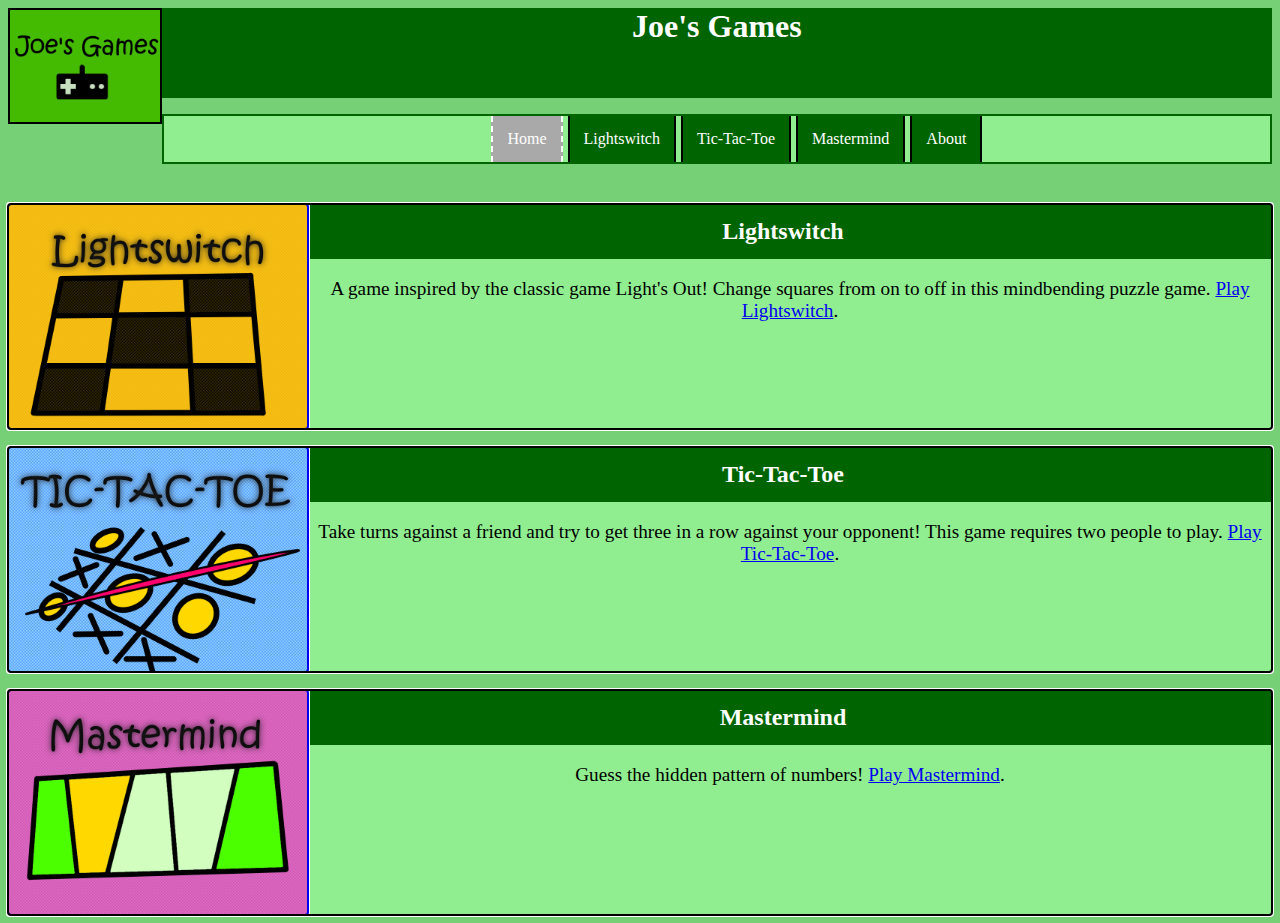
<file: index.html>
<!DOCTYPE html>
<html lang="en">
<head>
    <meta charset="UTF-8">
    <meta name="viewport" content="width=device-width, initial-scale=1.0">
    <title>Homepage - Joe's Games</title>
    <link rel="stylesheet" href="./styles.css">
</head>
<body>
    <header>
        <a href="./index.html"><img class="website-logo" src="./resources/joesGamesLogo.png" alt="Joe's Games website logo. Minimalist design with gaming controller. Click here to go to index page."></a>
        <h1>Joe's Games</h1>
        <Nav>
            <ul>
                <li><a href="./index.html" aria-current="page" class="currentpage">Home</a></li>
                <li><a href="./lightswitch.html">Lightswitch</a></li>
                <li><a href="./tic-tac-toe.html">Tic-Tac-Toe</a></li>
                <li><a href="./mastermind.html">Mastermind</a></li>
                <li><a href="./about.html">About</a></li>
            </ul>
        </Nav>
    </header>
    <main>
        <div class="game-index-container" id="lightSwitchIndexContainer">
            <a id="lightSwitchPicture" href="./lightswitch.html"><img class="game-picture" src="./resources/LightSwitch_logo.png" alt="Lightswitch game logo. Click here to play."></a>
            <h2 class="game-title" id="lightSwitchTitle">Lightswitch</h2>
            <p class="game-description" id="lightSwitchDescription">A game inspired by the classic game Light's Out! Change squares from on to off in this mindbending puzzle game. <a href="./lightswitch.html">Play Lightswitch</a>.</p>
        </div>
        <br>
        <div class="game-index-container" id="ticTacToeIndexContainer">
            <a id="ticTacToePicture" href="./tic-tac-toe.html"><img class="game-picture" src="./resources/TIC-TAC-TOE_logo.png" alt="Tic-Tac-Toe game logo. Click here to play."></a>
            <h2 class="game-title" id="ticTacToeTitle">Tic-Tac-Toe</h2>
            <p class="game-description" id="ticTacToeDescription">Take turns against a friend and try to get three in a row against your opponent! This game requires two people to play. <a href="./tic-tac-toe.html">Play Tic-Tac-Toe</a>.</p>
        </div>
        <br>
        <div class="game-index-container" id="masterMindIndexContainer">
            <a id="masterMindPicture" href="./mastermind.html"><img class="game-picture" src="./resources/Mastermind_logo.png" alt="Mastermind game logo. Click here to play."></a>
            <h2 class="game-title" id="masterMindTitle">Mastermind</h2>
            <p class="game-description" id="masterMindDescription">Guess the hidden pattern of numbers! <a href="./mastermind.html">Play Mastermind</a>.</p>
        </div>
    </main>
</body>
</html>
</file>
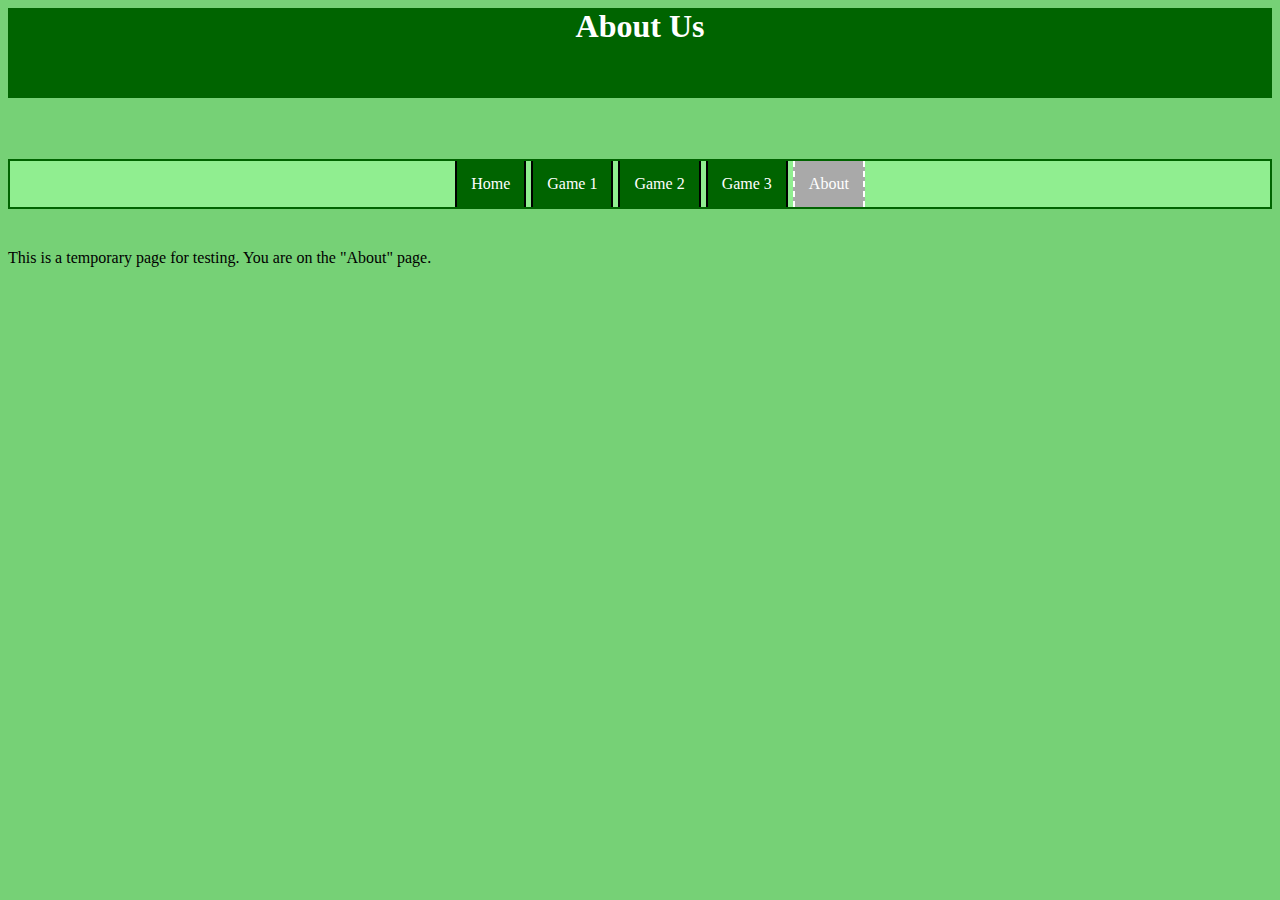
<file: about.html>
<!DOCTYPE html>
<html lang="en">
<head>
    <meta charset="UTF-8">
    <meta name="viewport" content="width=device-width, initial-scale=1.0">
    <title>Document</title>
    <link rel="stylesheet" href="./styles.css">
</head>
<body>
    <header>
        <h1>About Us</h1>
    </header>
    <Nav>
        <ul>
            <li><a href="./">Home</a></li>
            <li><a href="./game1.html">Game 1</a></li>
            <li><a href="./game2.html">Game 2</a></li>
            <li><a href="./game3.html">Game 3</a></li>
            <li><a href="./about.html" aria-current="page" class="currentpage">About</a></li>
        </ul>
    </Nav>
    <main>
        <p>This is a temporary page for testing. You are on the "About" page.</p>
    </main>
</body>
</html>
</file>
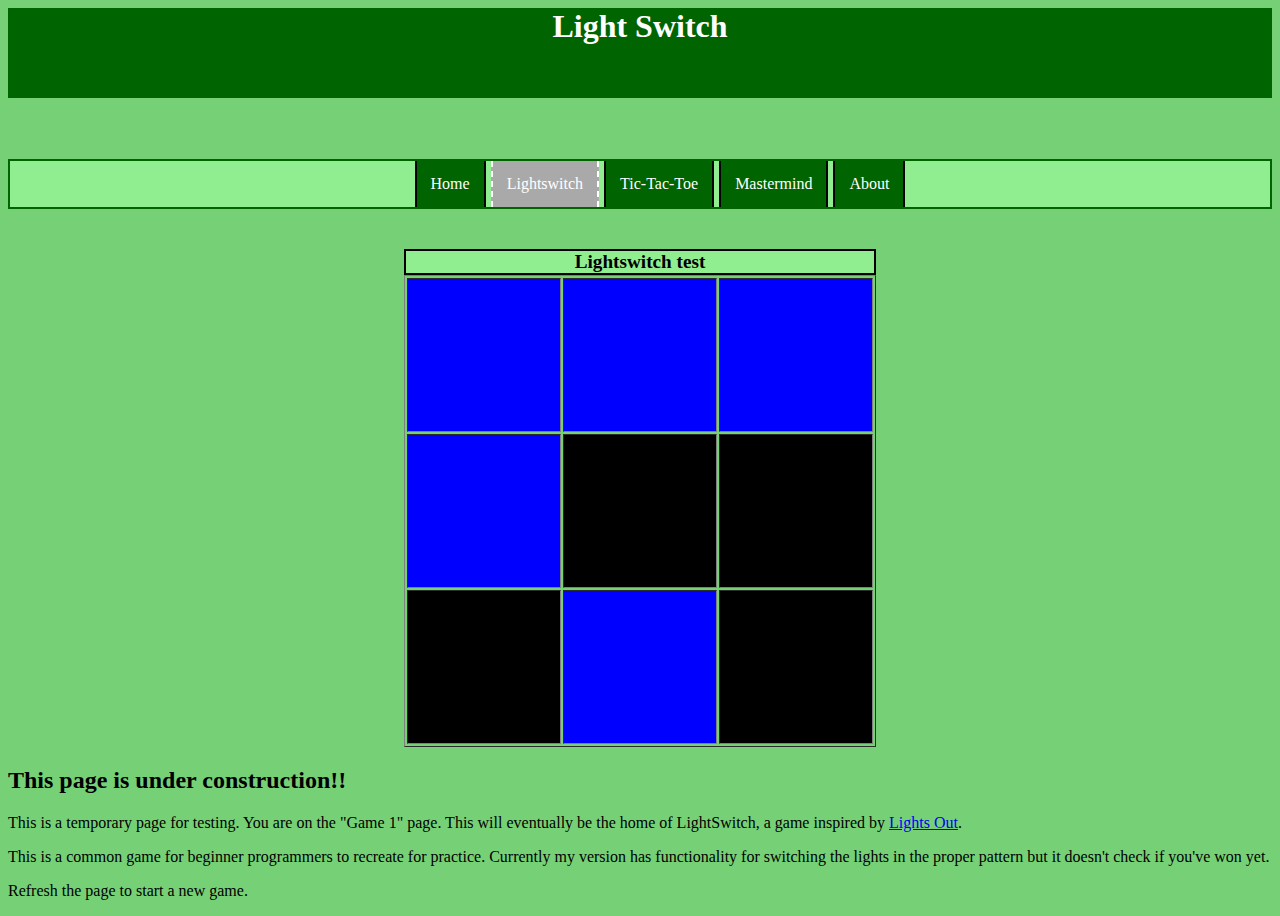
<file: lightswitch.html>
<!DOCTYPE html>
<html lang="en">
<head>
    <meta charset="UTF-8">
    <meta name="viewport" content="width=device-width, initial-scale=1.0">
    <title>Light Switch - Joe's Games</title>
    <link rel="stylesheet" href="./styles.css">
</head>
<body>
    <header>
        <h1>Light Switch</h1>
    </header>
    <Nav>
        <ul>
            <li><a href="./index.html">Home</a></li>
            <li><a href="./lightswitch.html" aria-current="page" class="currentpage">Lightswitch</a></li>
            <li><a href="./tic-tac-toe.html">Tic-Tac-Toe</a></li>
            <li><a href="./mastermind.html">Mastermind</a></li>
            <li><a href="./about.html">About</a></li>
        </ul>
    </Nav>
    <main>
        <!-- leaderboard for fastest time -->
         <div id="lightSwitchContainer">
         <table class="light-switch-table" border="1">
            <caption>Lightswitch test</caption>
            <tr>
                <th class="light-switch-panel" id="0,2"></th>
                <th class="light-switch-panel" id="1,2"></th>
                <th class="light-switch-panel" id="2,2"></th>
            </tr>
            <tr>
                <th class="light-switch-panel" id="0,1"></th>
                <th class="light-switch-panel" id="1,1"></th>
                <th class="light-switch-panel" id="2,1"></th>
            </tr>
            <tr>
                <th class="light-switch-panel" id="0,0"></th>
                <th class="light-switch-panel" id="1,0"></th>
                <th class="light-switch-panel" id="2,0"></th>
            </tr>
         </table>
         </div>
         <script>
            let lightSwitchArray = [[document.getElementById("0,0"),document.getElementById("0,1"),document.getElementById("0,2")],
                                    [document.getElementById("1,0"),document.getElementById("1,1"),document.getElementById("1,2")],
                                    [document.getElementById("2,0"),document.getElementById("2,1"),document.getElementById("2,2")]];
            let lightSwitchPanelState = [[false,false,false],
                                        [false,false,false],
                                        [false,false,false]]
            let clickedX;
            let clickedY;
            for (row=0; row < 3; row++){
                for (column=0; column < 3; column++){
                    // console.log("on row " + row + " and column " + column);
                    lightSwitchArray[row][column].addEventListener("click", function(){clickLight(this)});
                    if (Math.random() > .5){
                        lightSwitchPanelState[row][column] = true;
                        lightSwitchArray[row][column].style.backgroundColor = "#0000FF";
                    }
                }
            }

            function clickLight(panel){
                // panel.style.backgroundColor = "#000000";
                clickedX = Number(panel.id.charAt(0));
                clickedY = Number(panel.id.charAt(2));
                // lightSwitchPanelState[clickedX][clickedY] = true;
                // console.log("the id of this is " + clickedX + "," + clickedY + lightSwitchPanelState[clickedX][clickedY]);
                // console.log(`the state of ${clickedX - 1}, ${clickedY} is ${lightSwitchPanelState[clickedX - 1][clickedY]}`)
                if (lightSwitchPanelState[clickedX][clickedY]){
                        lightSwitchPanelState[clickedX][clickedY] = false;
                        panel.style.backgroundColor = "#000000";
                    }
                    else{
                        lightSwitchPanelState[clickedX][clickedY] = true;
                        panel.style.backgroundColor = "#0000FF"
                    }
                if (clickedX - 1 > -1){
                    if (lightSwitchPanelState[clickedX - 1][clickedY]){
                        lightSwitchPanelState[clickedX - 1][clickedY] = false;
                        lightSwitchArray[Number(clickedX) - 1][Number(clickedY)].style.backgroundColor = "#000000";
                    }
                    else{
                        lightSwitchPanelState[clickedX - 1][clickedY] = true;
                        lightSwitchArray[Number(clickedX) - 1][Number(clickedY)].style.backgroundColor = "#0000FF"
                    }
                }
                if (clickedX + 1 < 3){
                    if (lightSwitchPanelState[clickedX + 1][clickedY]){
                        lightSwitchPanelState[clickedX + 1][clickedY] = false;
                        lightSwitchArray[Number(clickedX) + 1][Number(clickedY)].style.backgroundColor = "#000000";
                    }
                    else{
                        lightSwitchPanelState[clickedX + 1][clickedY] = true;
                        lightSwitchArray[Number(clickedX) + 1][Number(clickedY)].style.backgroundColor = "#0000FF"
                    }
                }
                if (clickedY - 1 > -1){
                    if (lightSwitchPanelState[clickedX][clickedY - 1]){
                        lightSwitchPanelState[clickedX][clickedY - 1] = false;
                        lightSwitchArray[Number(clickedX)][Number(clickedY - 1)].style.backgroundColor = "#000000";
                    }
                    else{
                        lightSwitchPanelState[clickedX][clickedY - 1] = true;
                        lightSwitchArray[Number(clickedX)][Number(clickedY - 1)].style.backgroundColor = "#0000FF"
                    }
                }
                if (clickedY + 1 < 3){
                    if (lightSwitchPanelState[clickedX][clickedY + 1]){
                        lightSwitchPanelState[clickedX][clickedY + 1] = false;
                        lightSwitchArray[Number(clickedX)][Number(clickedY + 1)].style.backgroundColor = "#000000";
                    }
                    else{
                        lightSwitchPanelState[clickedX][clickedY + 1] = true;
                        lightSwitchArray[Number(clickedX)][Number(clickedY + 1)].style.backgroundColor = "#0000FF"
                    }
                }
            }
         </script>
        <h2 class="Under Construction">This page is under construction!!</h2>
        <p>This is a temporary page for testing. You are on the "Game 1" page. This will eventually be the home of LightSwitch, a game inspired by <a href="https://en.wikipedia.org/wiki/Lights_Out_(game)">Lights Out</a>.</p>
        <p>This is a common game for beginner programmers to recreate for practice. Currently my version has functionality for switching the lights in the proper pattern but it doesn't check if you've won yet.</p>
        <p>Refresh the page to start a new game.</p>
    </main>
</body>
</html>
</file>
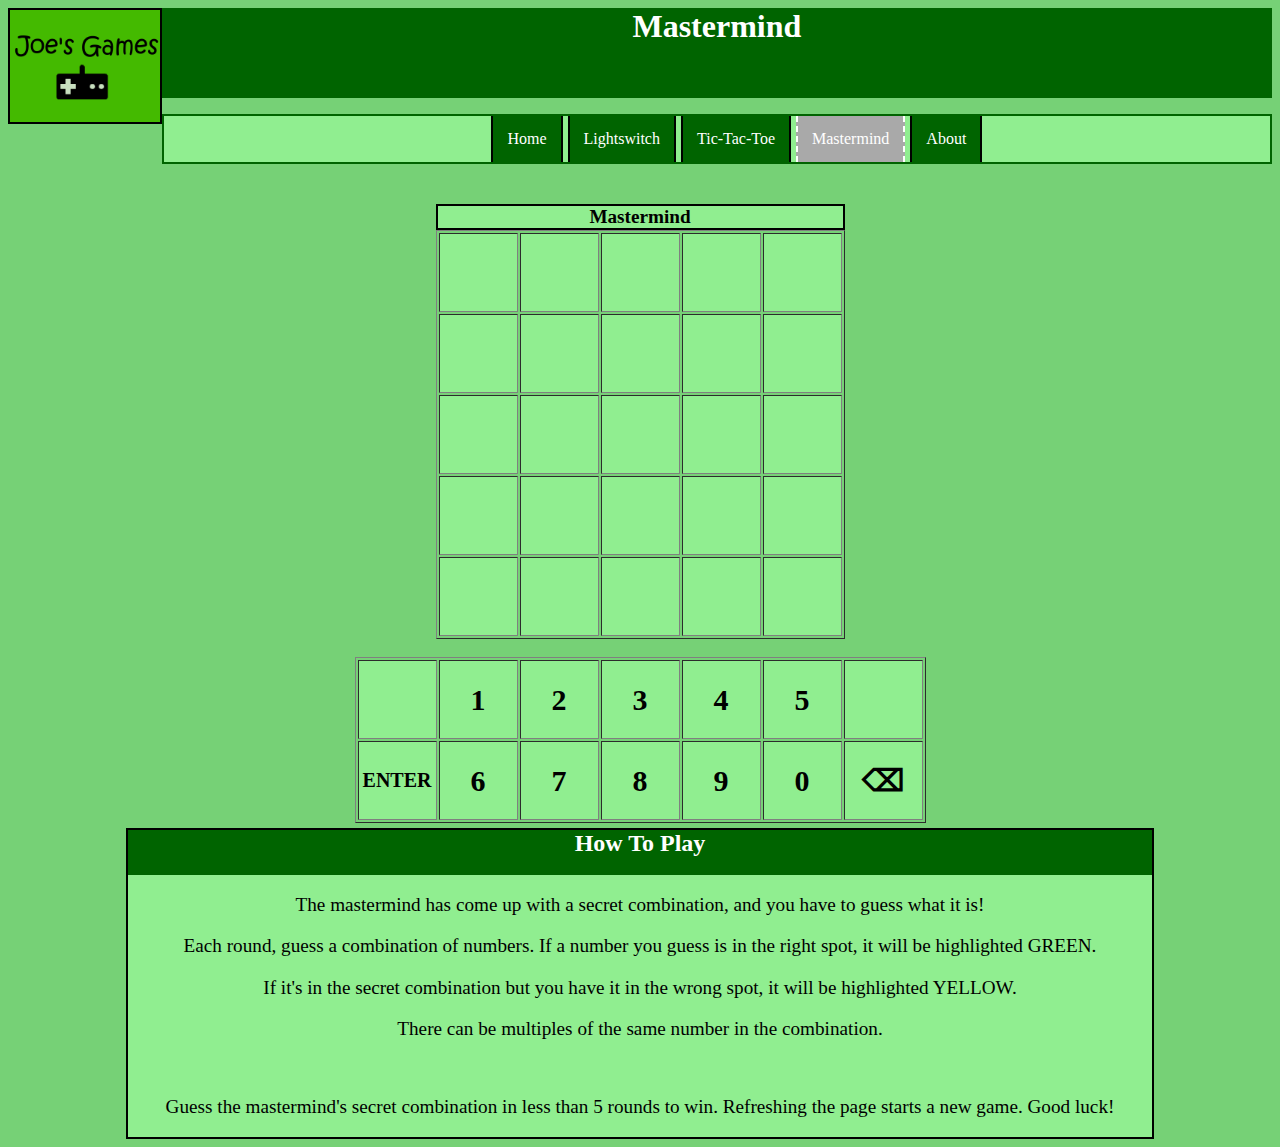
<file: mastermind.html>
<!DOCTYPE html>
<html lang="en">
<head>
    <meta charset="UTF-8">
    <meta name="viewport" content="width=device-width, initial-scale=1.0">
    <title>Mastermind - Joe's Games</title>
    <link rel="stylesheet" href="./styles.css">
</head>
<body>
    <header>
        <a href="./index.html"><img class="website-logo" src="./resources/joesGamesLogo.png" alt="Joe's Games website logo. Minimalist design with gaming controller. Click here to go to index page."></a>
        <h1>Mastermind</h1>
        <Nav>
            <ul>
                <li><a href="./index.html">Home</a></li>
                <li><a href="./lightswitch.html">Lightswitch</a></li>
                <li><a href="./tic-tac-toe.html">Tic-Tac-Toe</a></li>
                <li><a href="./mastermind.html" aria-current="page" class="currentpage">Mastermind</a></li>
                <li><a href="./about.html">About</a></li>
            </ul>
        </Nav>
    </header>
    <main>
        <!-- change to mastermind instead of break blocks. -->
         <!-- daily challlenge with leaderboard for moves taken? -->
          <!-- 5 colors to guess, square, circle, triangle, diamond, star for colorblind -->
        <table class="mastermind-table" border="1">
            <caption id="mastermindTitle">Mastermind</caption>
            <tr>
                <th class="mastermind-panel" id="mastermindRow0Col0"></th>
                <th class="mastermind-panel" id="mastermindRow0Col1"></th>
                <th class="mastermind-panel" id="mastermindRow0Col2"></th>
                <th class="mastermind-panel" id="mastermindRow0Col3"></th>
                <th class="mastermind-panel" id="mastermindRow0Col4"></th>
            </tr>
            <tr>
                <th class="mastermind-panel" id="mastermindRow1Col0"></th>
                <th class="mastermind-panel" id="mastermindRow1Col1"></th>
                <th class="mastermind-panel" id="mastermindRow1Col2"></th>
                <th class="mastermind-panel" id="mastermindRow1Col3"></th>
                <th class="mastermind-panel" id="mastermindRow1Col4"></th>
            </tr>
            <tr>
                <th class="mastermind-panel" id="mastermindRow2Col0"></th>
                <th class="mastermind-panel" id="mastermindRow2Col1"></th>
                <th class="mastermind-panel" id="mastermindRow2Col2"></th>
                <th class="mastermind-panel" id="mastermindRow2Col3"></th>
                <th class="mastermind-panel" id="mastermindRow2Col4"></th>
            </tr>
            <tr>
                <th class="mastermind-panel" id="mastermindRow3Col0"></th>
                <th class="mastermind-panel" id="mastermindRow3Col1"></th>
                <th class="mastermind-panel" id="mastermindRow3Col2"></th>
                <th class="mastermind-panel" id="mastermindRow3Col3"></th>
                <th class="mastermind-panel" id="mastermindRow3Col4"></th>
            </tr>
            <tr>
                <th class="mastermind-panel" id="mastermindRow4Col0"></th>
                <th class="mastermind-panel" id="mastermindRow4Col1"></th>
                <th class="mastermind-panel" id="mastermindRow4Col2"></th>
                <th class="mastermind-panel" id="mastermindRow4Col3"></th>
                <th class="mastermind-panel" id="mastermindRow4Col4"></th>
            </tr>   
        </table>
        <br>
        <table class="mastermind-player-table" border="1">
            <tr>
                <th class="mastermind-player-panel-spacer"></th>
                <th class="mastermind-player-panel" id="input1">1</th>
                <th class="mastermind-player-panel" id="input2">2</th>
                <th class="mastermind-player-panel" id="input3">3</th>
                <th class="mastermind-player-panel" id="input4">4</th>
                <th class="mastermind-player-panel" id="input5">5</th>
                <th class="mastermind-player-panel-spacer"></th>
            </tr>
            <tr>
                <th class="mastermind-player-panel" id="Enter">ENTER</th>
                <th class="mastermind-player-panel" id="input6">6</th>
                <th class="mastermind-player-panel" id="input7">7</th>
                <th class="mastermind-player-panel" id="input8">8</th>
                <th class="mastermind-player-panel" id="input9">9</th>
                <th class="mastermind-player-panel" id="input0">0</th>
                <th class="mastermind-player-panel" id="Backspace">⌫</th>
            </tr>
        </table>
        <div class="instructions-container">
            <h2>How To Play</h2>
            <p>The mastermind has come up with a secret combination, and you have to guess what it is!</p> 
            <p>Each round, guess a combination of numbers. If a number you guess is in the right spot, it will be highlighted GREEN.</p> 
            <p>If it's in the secret combination but you have it in the wrong spot, it will be highlighted YELLOW.</p>
            <p>There can be multiples of the same number in the combination.</p>
            <br>
            <p>Guess the mastermind's secret combination in less than 5 rounds to win. Refreshing the page starts a new game. Good luck!</p>
         </div>
         <script>
            let gameTitle = document.getElementById("mastermindTitle");
            let secretCombo = [];
            for (i=0; i < 5; i++){
                secretCombo[i] = Math.floor(Math.random()*10);
            }
            let playerButtons = [];
            for (i=0; i<10; i++){
                playerButtons[i] = document.getElementById(`input${i}`);
                playerButtons[i].addEventListener("click", function(){clickMastermind(this)});
            }
            let mastermindArray = [[],[],[],[],[]]
            for (row=0; row<5; row++){
                for (column=0; column<5; column++){
                    mastermindArray[row][column] = document.getElementById(`mastermindRow${row}Col${column}`);
                }
            }
            let playerCombo = [];
            let playerProgress = [false, false, false, false, false];
            let secretComboYellowCheck = []
            let guessCount = 0;
            let correctCount = 0;
            let gameOver = false;
            let backspace = document.getElementById("Backspace");
            backspace.addEventListener("click", function(){clickBackspace()})
            let enter = document.getElementById("Enter");
            enter.addEventListener("click", function(){clickEnter()})

            function clickMastermind(clickedPanel){
                if (!gameOver){
                    clickedNumber = Number(clickedPanel.id.charAt(5));
                    if (playerCombo.length < 5){
                        playerCombo.push(clickedNumber);
                        mastermindArray[guessCount][playerCombo.length-1].textContent = clickedNumber;
                    }
                }
            }
            function clickBackspace(){
                if (!gameOver){
                    if (playerCombo.length > 0){
                        playerCombo.pop();
                        mastermindArray[guessCount][playerCombo.length].textContent = "";
                    }
                }
            }
            function clickEnter(){
                // check each slot to see if it's correct
                if (!gameOver){
                    if (playerCombo.length == 5){ 
                        for (i=0; i<5; i++){
                            if (secretCombo[i] == playerCombo[i]){
                                playerProgress[i] = true;
                            }
                        }
                        // check if number is in the combo but in wrong spot
                        for (i=0; i<5; i++){
                            if (!playerProgress[i]){
                                secretComboYellowCheck.push(secretCombo[i])
                            }
                        }
                        for (x = 0; x < 5; x++) {
                            if (!playerProgress[x]) {
                                let index = secretComboYellowCheck.indexOf(playerCombo[x]);
                                if (index > -1) {
                                    playerProgress[x] = "yellow";
                                    secretComboYellowCheck.splice(index, 1);
                                }
                            }
                        }
                        for (i=0; i < 5; i++){
                            if (playerProgress[i] == true){
                                mastermindArray[guessCount][i].style.backgroundColor = "#00FF00";
                                correctCount += 1;
                            }
                            else if(playerProgress[i] == "yellow"){
                                mastermindArray[guessCount][i].style.backgroundColor = "#FFD105";
                            }
                        }
                        if (correctCount == 5){
                            gameTitle.textContent = "You win! Refresh to play again.";
                            gameTitle.style.backgroundColor = "#FFD105"
                            gameOver = true;
                        }
                        // console.log(secretCombo);
                        // console.log(playerProgress);
                        guessCount += 1;
                        if (guessCount > 4 && !gameOver){
                            gameTitle.textContent = `You lose! The code was ${secretCombo}. Refresh to play again.`;
                            gameTitle.style.color = "#FFFFFF"
                            gameTitle.style.backgroundColor = "#FF0000"
                            gameOver = true;
                        }
                        correctCount = 0;
                        playerProgress = [false, false, false, false, false];
                        playerCombo = [];
                        secretComboYellowCheck = [];
                    }
            }
            }
         </script>
    </main>
</body>
</html>
</file>
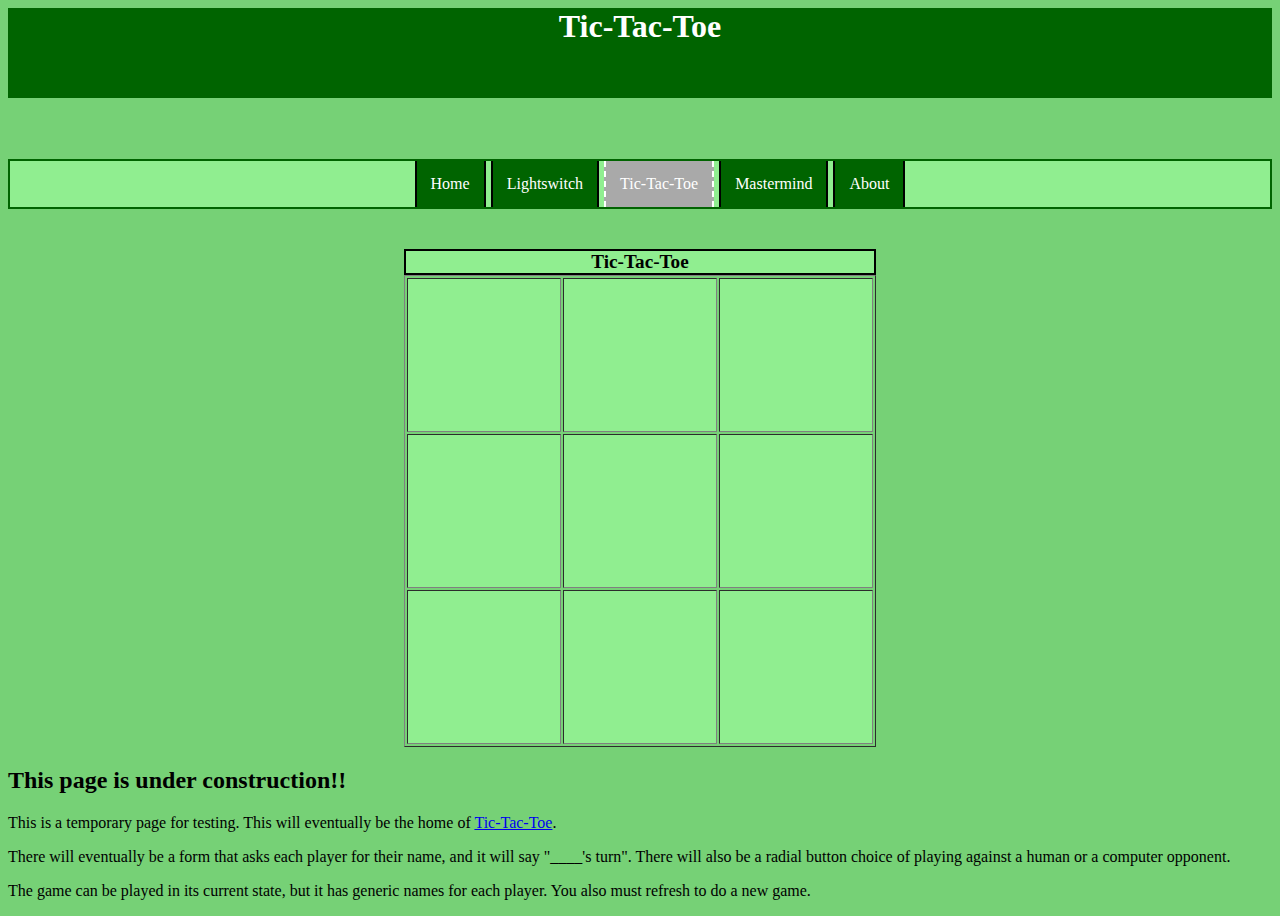
<file: tic-tac-toe.html>
<!DOCTYPE html>
<html lang="en">
<head>
    <meta charset="UTF-8">
    <meta name="viewport" content="width=device-width, initial-scale=1.0">
    <title>Tic-Tac-Toe - Joe's Games</title>
    <link rel="stylesheet" href="./styles.css">
</head>
<body>
    <header>
        <h1>Tic-Tac-Toe</h1>
    </header>
    <Nav>
        <ul>
            <li><a href="./index.html">Home</a></li>
            <li><a href="./lightswitch.html">Lightswitch</a></li>
            <li><a href="./tic-tac-toe.html" aria-current="page" class="currentpage">Tic-Tac-Toe</a></li>
            <li><a href="./mastermind.html">Mastermind</a></li>
            <li><a href="./about.html">About</a></li>
        </ul>
    </Nav>
    <main>
        <!-- leaderboard for consecutive wins -->
         <!-- vs computer or vs human. computer does a random spot that is free each round -->
        <table class="tic-tac-toe-table" border="1">
            <caption id="ticTacToeGameTitle">Tic-Tac-Toe</caption>
            <tr>
                <th class="tic-tac-toe-panel" id="ticTacToe_0"></th>
                <th class="tic-tac-toe-panel" id="ticTacToe_1"></th>
                <th class="tic-tac-toe-panel" id="ticTacToe_2"></th>
            </tr>
            <tr>
                <th class="tic-tac-toe-panel" id="ticTacToe_3"></th>
                <th class="tic-tac-toe-panel" id="ticTacToe_4"></th>
                <th class="tic-tac-toe-panel" id="ticTacToe_5"></th>
            </tr>
            <tr>
                <th class="tic-tac-toe-panel" id="ticTacToe_6"></th>
                <th class="tic-tac-toe-panel" id="ticTacToe_7"></th>
                <th class="tic-tac-toe-panel" id="ticTacToe_8"></th>
            </tr>
        </table>
        <script>
            let ticTacToeArray = []
            for (i = 0; i < 9; i++){
                ticTacToeArray[i] = document.getElementById(`ticTacToe_${i}`)
                ticTacToeArray[i].addEventListener("click", function(){clickTicTacToe(this)})
            }
            let winningCombos = ["012","036","048","147","246","258","345","678"];
            let playerOneTiles = [];
            let playerTwoTiles = [];
            let playerOneName = "";
            let playerTwoName = "";
            let currentPlayerTurn = "playerOne"
            let clickedTile
            let comboChecker = 0;
            let winner = "";
            let gameTitle = document.getElementById("ticTacToeGameTitle");

            function clickTicTacToe(ticTacPanel){
                clickedTile = ticTacPanel.id.charAt(10)
                if (ticTacPanel.textContent == "" && winner == ""){
                    if (currentPlayerTurn == "playerOne"){
                        playerOneTiles[clickedTile] = clickedTile;
                        ticTacPanel.textContent = "X";
                        checkWin(playerOneTiles);
                        if (winner == ""){
                            currentPlayerTurn = "playerTwo";
                            gameTitle.textContent = `Tic-Tac-Toe: ${currentPlayerTurn}'s turn.`
                        }
                    }
                    else {
                        playerTwoTiles[clickedTile] = clickedTile;
                        ticTacPanel.textContent = "O";
                        checkWin(playerTwoTiles);
                        if (winner == ""){
                            currentPlayerTurn = "playerOne";
                            gameTitle.textContent = `Tic-Tac-Toe: ${currentPlayerTurn}'s turn.`
                        }
                    }
                }
            }

            function checkWin(playerTiles){
                 for (let combo of winningCombos){
                    comboChecker = 0;
                    for (i = 0; i < 3; i++){
                        // console.log(`playerOneTiles is ${playerTiles} the current digit of combo ${combo} is ${combo.charAt(i)}`)
                        if (playerTiles.indexOf(combo.charAt(i)) > -1){
                            comboChecker++
                        }
                        else{
                            comboChecker = 0;
                            break;
                        }
                        // console.log(`combo checked. i is ${i}. ${currentPlayerTurn}'s combo is ${comboChecker}.`)
                    }
                    if (comboChecker == 3){
                        winner = currentPlayerTurn;
                        gameTitle.textContent = `${winner} is the winner!!`;
                        break;
                    }
                }
            }
        </script>
        <h2 class="Under Construction">This page is under construction!!</h2>
        <p>This is a temporary page for testing. This will eventually be the home of <a href="https://en.wikipedia.org/wiki/Tic-tac-toe">Tic-Tac-Toe</a>.</p>
        <p>There will eventually be a form that asks each player for their name, and it will say "____'s turn". There will also be a radial button choice of playing against a human or a computer opponent.</p>
        <p>The game can be played in its current state, but it has generic names for each player. You also must refresh to do a new game.</p>
</body>
</html>
</file>
<file: styles.css>
body{
    background-color: rgb(118, 209, 118);
}
main{
    background-color: rgb(118, 209, 118);
}
/* Header */
.website-logo{
    max-width: 11.7vw;
    float: left;
    border: 2px solid black;
}
header{
    margin: 0px;
    /* border: 2px solid red; */
    min-height: 15vh;
}
header h1 {
    color: white;
    background-color: darkgreen;
    text-align: center;
    margin: 0px;
    min-height: 10vh;
}

/* Navigation bar */
nav{
    
    margin-top: 0px;
    margin-bottom: 40px;
}
nav ul{
    background-color: lightgreen;
    border: 2px solid darkgreen;
    list-style: none;
    display: flex;
    gap: 2px 5px;
    flex-wrap: wrap;
    justify-content: center;
}
nav a{
    display: block;
    color: white;
    background-color: darkgreen;
    border-left: 2px solid black;
    border-right: 2px solid black;
    padding: 14px;
    /* margin-left: 10px; */
    text-decoration: none;
}
nav a:hover:not(.currentpage){
    /* display: block;
    color:white;
    outline-color: darkgreen; */
    background-color: #079D68;
    border-left: 2px solid white;
    border-right: 2px solid white;
    /* padding: 14px;
    margin-left: 10px;
    text-decoration: none; */
}
nav a.currentpage{
    background-color: darkgray;
    border-left: 2px dashed white;
    border-right: 2px dashed white;
}

/* Index Page */
/* Game Titles */

h2.game-title{
    background-color: darkgreen;
    color: white;
    display: block;
    padding: 14px;
    margin: 0px;
    text-align: center;
}
div.game-index-container{
    clear: both;
    background-color: lightgreen;
    outline: auto;
    outline-color: black;
    min-height: 25vh;
}



/* Game Pictures */

.game-picture{
    max-width: 25vw;
    max-height: 25vh;
    float: left;
    outline: auto;
}


/* Game Descriptions */
p.game-description{
    text-align: center;
    font-size: larger;
}

.light-switch-table{
    margin-left: auto;
    margin-right: auto;
    empty-cells: show;
}
.light-switch-table th{
    width: 150px;
    height: 150px;
    background-color: #000000;
}
.light-switch-table caption{
    font-size: larger;
    font-weight: bold;
    border: 2px solid black;
    background-color: lightgreen;
}

.tic-tac-toe-table{
    margin-left: auto;
    margin-right: auto;
    empty-cells: show;
}
.tic-tac-toe-table th{
    width: 150px;
    height: 150px;
    background-color: lightgreen;
}
.empty:hover{
    background-color: rgb(165, 252, 165);
}
.tic-tac-toe-table caption{
    font-size: larger;
    font-weight: bold;
    background-color: lightgreen;
}
.tic-tac-toe-form-container{
    text-align: center;
}
.tictactoe-player-customization-form{
    margin-left: auto;
    margin-right: auto;
    display: inline-block;
    padding: 0px 32px;
    border: 2px solid #000000;
    background-color: lightgreen;
}
.mastermind-table{
    margin-left: auto;
    margin-right: auto;
    empty-cells: show;
}
.mastermind-table th{
    width: 75px;
    height: 75px;
    background-color: lightgreen;
    font-size: 30px;
}
.mastermind-table caption{
    font-size: larger;
    border: 2px solid black;
    background-color: lightgreen;
    font-weight: bold;
}
.mastermind-player-table{
    margin-left: auto;
    margin-right: auto;
    empty-cells: show;
}
.mastermind-player-table th{
    width: 75px;
    height: 75px;
    background-color: lightgreen;
    font-size: 30px;
}
#Enter{
    font-size: 20px;
}
.mastermind-player-panel:hover{
    background-color: rgb(165, 252, 165);
}
.hidden{
    visibility: hidden;
}
.dont-display{
    display: none;
}
#ticTacToeGameTitle{
    border: 2px solid #000000;
}
.nameInvalid{
    color: white;
    background-color: red;
    font-weight: bold;
}
.instructions-container{
    text-align: center;
    border: 2px solid black;
    background-color: lightgreen;
    margin-top: 5px;
    margin-left: auto;
    margin-right: auto;
    max-width: 80vw;
}
.instructions-container h2{
    color: white;
    background-color: darkgreen;
    text-align: center;
    margin: 0px;
    min-height: 5vh;
}
.instructions-container p{
    font-size: larger;
}
.about-section-container{
    text-align: center;
    border: 2px solid black;
    background-color: lightgreen;
    margin-top: 5px;
    margin-left: auto;
    margin-right: auto;
    max-width: 80vw;
}
.about-section-container h2{
    color: white;
    background-color: darkgreen;
    text-align: center;
    margin: 0px;
    min-height: 5vh;
}
.about-section-container li{
    font-size: larger;
    text-align: justify;
    margin-bottom: 5px;
}
.about-section-container p{
    font-size: larger;
}
</file>
